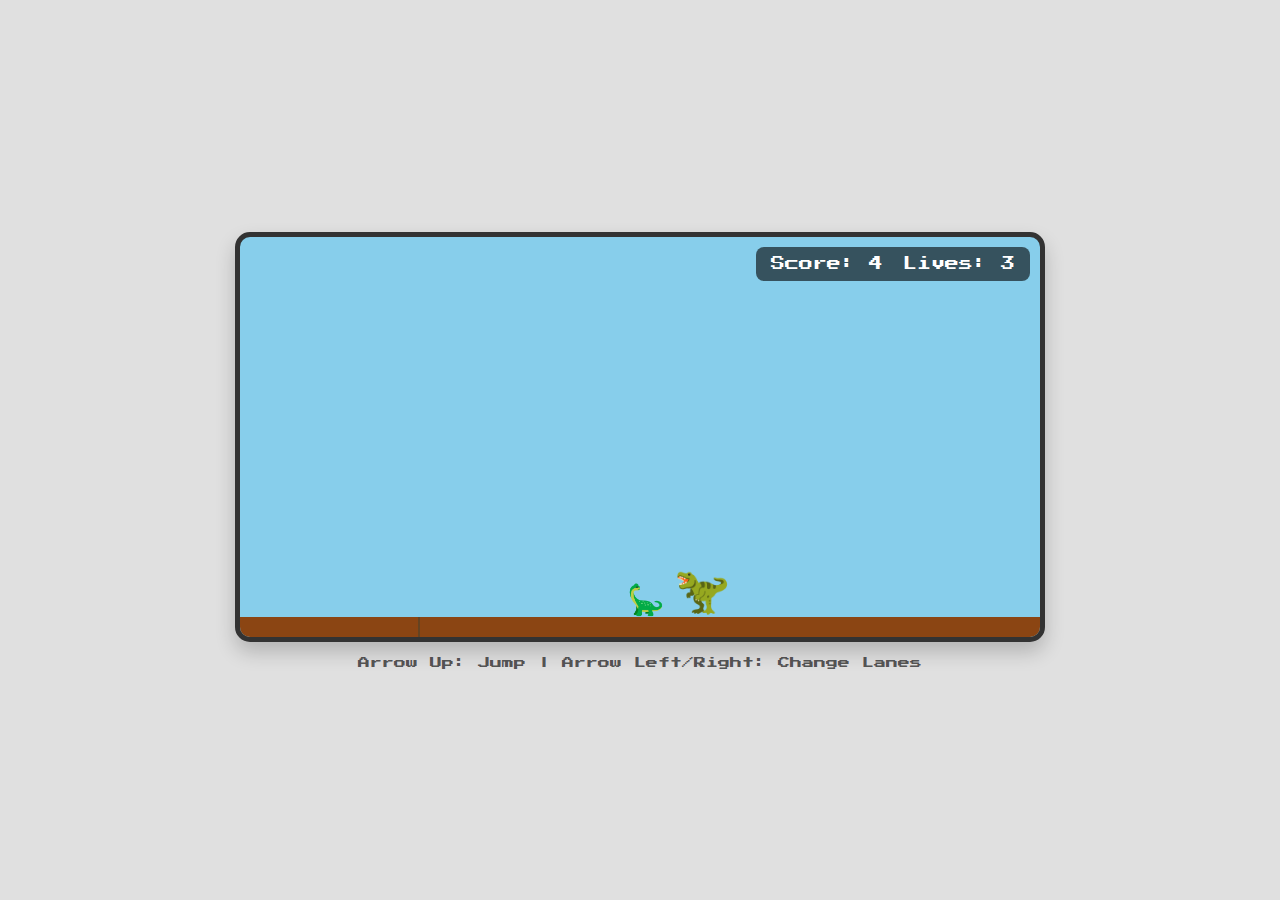
<file: game.html>
<!DOCTYPE html>
<html lang="en">
<head>
    <meta charset="UTF-8">
    <meta name="viewport" content="width=device-width, initial-scale=1.0">
    <title>T-Rex Lane Runner</title>
    <link href="https://fonts.googleapis.com/css2?family=Press+Start+2P&display=swap" rel="stylesheet">
    <style>
        body {
            display: flex;
            flex-direction: column;
            justify-content: center;
            align-items: center;
            min-height: 100vh;
            background-color: #e0e0e0; /* Slightly different background */
            margin: 0;
            font-family: 'Press Start 2P', cursive;
            overflow: hidden;
        }

        #game-container {
            position: relative;
            width: 90vw;
            height: 60vh;
            max-width: 800px;
            max-height: 400px;
            background-color: #87CEEB;
            border: 5px solid #333;
            overflow: hidden;
            border-radius: 15px;
            box-shadow: 0 10px 20px rgba(0,0,0,0.2);
        }

        #ground {
            position: absolute;
            bottom: 0;
            left: 0;
            width: 100%;
            height: 20px;
            background-color: #8B4513; /* Brown ground color */
            z-index: 1;
            /* --- VISUAL LANE LINES ADDED --- */
            /* Use two gradients to draw two vertical lines dividing the space into thirds */
            background-image: linear-gradient(to right, #654321 2px, transparent 2px), /* Line at 1/3 */
                              linear-gradient(to right, #654321 2px, transparent 2px); /* Line at 2/3 */
            /* Size backgrounds so the lines appear at the correct positions */
            background-size: 33.333% 100%, 66.666% 100%;
            /* Position the start of each gradient/line */
            background-position: 33.333% 0, 66.666% 0;
            /* Ensure lines don't repeat */
            background-repeat: no-repeat;
            /* --- END LANE LINES --- */
        }

        .dino, .trex, .obstacle {
            position: absolute;
            font-size: 30px;
            user-select: none;
            z-index: 10;
        }

        .dino {
            bottom: 20px;
            transition: bottom 0.1s ease-out, left 0.15s linear;
        }

        .trex {
            bottom: 20px;
            font-size: 45px;
            z-index: 5;
             transition: left 0.15s linear;
        }

        .obstacle {
            bottom: 20px;
            left: -40px;
            font-size: 35px;
            z-index: 8;
        }

        #ui-container {
            position: absolute;
            top: 10px;
            right: 10px;
            left: auto;
            background-color: rgba(0, 0, 0, 0.6);
            color: white;
            padding: 10px 15px;
            border-radius: 8px;
            font-size: 14px;
            z-index: 20;
            display: flex;
            gap: 20px;
        }

        #message-box {
            position: absolute;
            top: 50%;
            left: 50%;
            transform: translate(-50%, -50%);
            background-color: rgba(255, 0, 0, 0.85);
            color: white;
            padding: 30px 40px;
            border-radius: 10px;
            font-size: 24px;
            text-align: center;
            display: none;
            z-index: 30;
            border: 3px solid #fff;
            box-shadow: 0 5px 15px rgba(0,0,0,0.3);
        }

        #message-box button {
            margin-top: 20px;
            padding: 12px 25px;
            font-family: 'Press Start 2P', cursive;
            font-size: 18px;
            cursor: pointer;
            background-color: #4CAF50;
            color: white;
            border: none;
            border-radius: 8px;
            box-shadow: 0 4px 6px rgba(0,0,0,0.2);
            transition: background-color 0.2s, transform 0.1s;
        }
         #message-box button:hover {
             background-color: #45a049;
             transform: translateY(-2px);
         }
         #message-box button:active {
             transform: translateY(1px);
         }

         #controls-info {
             margin-top: 15px;
             font-size: 12px;
             color: #555;
             text-align: center;
         }

    </style>
</head>
<body>
    <div id="game-container">
        <div id="ground"></div>
        <div id="player" class="dino">🦕</div>
        <div id="trex" class="trex">🦖</div>
        <div id="ui-container">
            <div>Score: <span id="score">0</span></div>
            <div>Lives: <span id="lives">3</span></div>
        </div>
        <div id="message-box">
            <p id="message-text">Game Over!</p>
            <p>Final Score: <span id="final-score">0</span></p>
            <button id="restart-button">Restart</button>
        </div>
    </div>
    <div id="controls-info">Arrow Up: Jump | Arrow Left/Right: Change Lanes</div>

    <script>
        // --- Game Elements ---
        const gameContainer = document.getElementById('game-container');
        const player = document.getElementById('player');
        const trex = document.getElementById('trex');
        const ground = document.getElementById('ground');
        const livesDisplay = document.getElementById('lives');
        const scoreDisplay = document.getElementById('score');
        const messageBox = document.getElementById('message-box');
        const messageText = document.getElementById('message-text');
        const finalScoreDisplay = document.getElementById('final-score');
        const restartButton = document.getElementById('restart-button');

        // --- Game State Variables ---
        let lives = 3;
        let score = 0;
        let obstacles = [];
        let gameLoopInterval;
        let obstacleInterval;
        let scoreInterval;
        let gameOver = false;

        // --- Game Parameters ---
        let obstacleSpeed = 5;
        let obstacleSpawnRate = 1800;
        const baseObstacleSpeed = 5;
        const baseObstacleSpawnRate = 1800;
        const speedIncreaseFactor = 0.1;
        const spawnRateDecreaseFactor = 40;
        const minSpawnRate = 700;

        // --- Player Physics & Lane Logic ---
        let isJumping = false;
        let jumpVelocity = 0;
        const gravity = 0.8;
        const jumpPower = 15;
        const groundLevel = 20;
        let playerLane = 1; // 0 = left, 1 = middle, 2 = right
        const numLanes = 3;
        let lanePositions = [];

        // --- Utility Functions ---

        function getRect(element) {
            return element ? element.getBoundingClientRect() : null;
        }

        function checkCollision(el1, el2) {
            const rect1 = getRect(el1);
            const rect2 = getRect(el2);
            const gameRect = getRect(gameContainer);
            if (!rect1 || !rect2 || !gameRect) return false;
            const buffer = 5; // Collision buffer
            const r1Top = rect1.top - gameRect.top + buffer;
            const r1Bottom = rect1.bottom - gameRect.top - buffer;
            const r1Left = rect1.left - gameRect.left + buffer;
            const r1Right = rect1.right - gameRect.left - buffer;
            const r2Top = rect2.top - gameRect.top + buffer;
            const r2Bottom = rect2.bottom - gameRect.top - buffer;
            const r2Left = rect2.left - gameRect.left + buffer;
            const r2Right = rect2.right - gameRect.left - buffer;
            return !(r1Right < r2Left || r1Left > r2Right || r1Bottom < r2Top || r1Top > r2Bottom);
        }

        function calculateLanePositions() {
            const containerWidth = gameContainer.offsetWidth;
            if (containerWidth === 0) return; // Avoid calculation if container not sized
            const playerWidth = player.offsetWidth || 30;
            const laneWidth = containerWidth / numLanes;
            lanePositions = [];
            for (let i = 0; i < numLanes; i++) {
                const laneCenter = (i + 0.5) * laneWidth;
                lanePositions.push(laneCenter - playerWidth / 2);
            }
             if (!gameOver) { // Only update T-Rex if game is running
                 updateTrexPosition();
             }
        }

        function updateTrexPosition() {
             if (lanePositions.length === 0) return; // Ensure lanes are calculated
            const trexWidth = trex.offsetWidth || 45;
            const targetPlayerLeft = lanePositions[playerLane];
            // Ensure targetPlayerLeft is a valid number before setting style
            if (typeof targetPlayerLeft === 'number' && !isNaN(targetPlayerLeft)) {
                trex.style.left = `${targetPlayerLeft + player.offsetWidth + 10}px`;
            } else {
                console.warn("Could not update T-Rex position, invalid lane position:", targetPlayerLeft);
            }
        }


        // --- Game Logic Functions ---

        function initGame() {
            console.log("Initializing Lane Runner Game...");
            gameOver = false;
            lives = 3;
            score = 0;
            obstacleSpeed = baseObstacleSpeed;
            obstacleSpawnRate = baseObstacleSpawnRate;
            livesDisplay.textContent = lives;
            scoreDisplay.textContent = score;
            messageBox.style.display = 'none';

            calculateLanePositions(); // Calculate initial lane positions

            // Ensure lanePositions were calculated before setting player position
            if (lanePositions.length > 0) {
                playerLane = 1;
                player.style.left = `${lanePositions[playerLane]}px`;
                updateTrexPosition(); // Position T-Rex relative to player
            } else {
                 console.error("Lane positions not calculated correctly on init.");
                 // Fallback position if calculation failed
                 player.style.left = '50%';
                 trex.style.left = '60%';
            }

            player.style.bottom = `${groundLevel}px`;
            isJumping = false;
            jumpVelocity = 0;
            trex.style.bottom = `${groundLevel}px`;
            trex.style.zIndex = 5;


            obstacles.forEach(obstacle => obstacle.remove());
            obstacles = [];

            clearInterval(gameLoopInterval);
            clearInterval(obstacleInterval);
            clearInterval(scoreInterval);

            gameLoopInterval = setInterval(gameLoop, 20);
            obstacleInterval = setInterval(createObstacle, obstacleSpawnRate);
            scoreInterval = setInterval(updateScore, 100);

            console.log("Game Initialized. Lanes:", lanePositions, "Player Lane:", playerLane);
        }

        function handleInput(e) {
            if (gameOver || lanePositions.length === 0) return; // Ignore input if game over or lanes not ready

            if (e.key === 'ArrowLeft') {
                if (playerLane > 0) {
                    playerLane--;
                    player.style.left = `${lanePositions[playerLane]}px`;
                    updateTrexPosition();
                    // console.log("Moved to Lane:", playerLane);
                }
            } else if (e.key === 'ArrowRight') {
                if (playerLane < numLanes - 1) {
                    playerLane++;
                    player.style.left = `${lanePositions[playerLane]}px`;
                    updateTrexPosition();
                    // console.log("Moved to Lane:", playerLane);
                }
            }
            else if ((e.key === 'ArrowUp' || e.code === 'Space') && !isJumping) {
                isJumping = true;
                jumpVelocity = jumpPower;
                player.style.transition = 'left 0.15s linear';
            }
        }


        function updatePlayerPosition() {
            if (isJumping) {
                 let currentBottom = parseFloat(player.style.bottom);
                 currentBottom += jumpVelocity;
                 jumpVelocity -= gravity;
                 if (currentBottom <= groundLevel) {
                     currentBottom = groundLevel;
                     isJumping = false;
                     jumpVelocity = 0;
                     player.style.transition = 'bottom 0.1s ease-out, left 0.15s linear';
                 }
                 player.style.bottom = `${currentBottom}px`;
            }
        }

        function createObstacle() {
            if (gameOver || lanePositions.length === 0) return;

            const obstacle = document.createElement('div');
            obstacle.classList.add('obstacle');
            obstacle.textContent = Math.random() > 0.5 ? '🌵' : '🗿';

            const assignedLane = Math.floor(Math.random() * numLanes);
            obstacle.dataset.lane = assignedLane;

            const obstacleWidth = getRect(obstacle)?.width || 35;
            obstacle.style.left = `-${obstacleWidth}px`;
            obstacle.style.bottom = `${groundLevel}px`;

            gameContainer.appendChild(obstacle);
            obstacles.push(obstacle);

            clearInterval(obstacleInterval);
            obstacleSpawnRate = Math.max(minSpawnRate, baseObstacleSpawnRate - Math.floor(score / 100) * spawnRateDecreaseFactor);
            obstacleInterval = setInterval(createObstacle, obstacleSpawnRate);
        }


        function moveObstacles() {
            obstacles.forEach((obstacle, index) => {
                let currentLeft = parseFloat(obstacle.style.left);
                currentLeft += obstacleSpeed;
                obstacle.style.left = `${currentLeft}px`;

                if (currentLeft > gameContainer.offsetWidth) {
                    obstacle.remove();
                    obstacles.splice(index, 1);
                }
            });
        }

        function checkObstacleCollisions() {
            if (gameOver) return;
            obstacles.forEach((obstacle, index) => {
                if (checkCollision(player, obstacle)) {
                    const obstacleLane = parseInt(obstacle.dataset.lane);
                    if (obstacleLane === playerLane) {
                        console.log(`Collision detected in Lane ${playerLane}!`);
                        obstacle.remove();
                        obstacles.splice(index, 1);
                        lives--;
                        livesDisplay.textContent = lives;
                        player.style.filter = 'brightness(3) sepia(1) hue-rotate(-50deg)';
                        setTimeout(() => { player.style.filter = 'none'; }, 150);
                        if (lives <= 0) {
                            triggerGameOver("You ran out of lives!");
                        }
                        return;
                    }
                }
            });
        }


        function updateScore() {
            if (gameOver) return;
            score++;
            scoreDisplay.textContent = score;
            obstacleSpeed = baseObstacleSpeed + Math.floor(score / 100) * speedIncreaseFactor;
        }


        function triggerGameOver(reason) {
            if (gameOver) return;
            console.log("Game Over:", reason);
            gameOver = true;
            clearInterval(gameLoopInterval);
            clearInterval(obstacleInterval);
            clearInterval(scoreInterval);

            messageText.textContent = reason;
            finalScoreDisplay.textContent = score;
            messageBox.style.display = 'block';

             // T-Rex catch animation
             if (lanePositions.length > 0 && typeof lanePositions[playerLane] === 'number') {
                const playerLeft = lanePositions[playerLane]; // Use calculated lane position
                const trexWidth = trex.offsetWidth || 45;
                trex.style.left = `${playerLeft - trexWidth + 10}px`;
                trex.style.zIndex = 11;
             } else {
                 console.warn("Could not position T-Rex for game over, invalid lane position.");
             }
        }


        function gameLoop() {
            if (gameOver) return;
            updatePlayerPosition();
            moveObstacles();
            checkObstacleCollisions();
        }

        // --- Event Listeners ---
        document.addEventListener('keydown', handleInput);
        restartButton.addEventListener('click', initGame);

        // --- Initial Game Setup ---
        window.onload = function() {
             console.log("Window loaded, starting lane runner game init.");
             // Delay init slightly longer to ensure layout is fully calculated
             setTimeout(initGame, 150);
        }
        // Recalculate lanes on resize
        window.onresize = function() {
            // Debounce resize event slightly
            clearTimeout(window.resizeTimeout);
            window.resizeTimeout = setTimeout(() => {
                if (!gameOver) {
                    console.log("Window resized, recalculating lanes.");
                    calculateLanePositions();
                    // Update player's current position based on potentially new lane positions
                    if (lanePositions.length > 0 && typeof lanePositions[playerLane] === 'number') {
                         player.style.left = `${lanePositions[playerLane]}px`;
                         updateTrexPosition();
                    }
                }
            }, 250); // Recalculate 250ms after resize stops
        }

    </script>
</body>
</html>
</file>
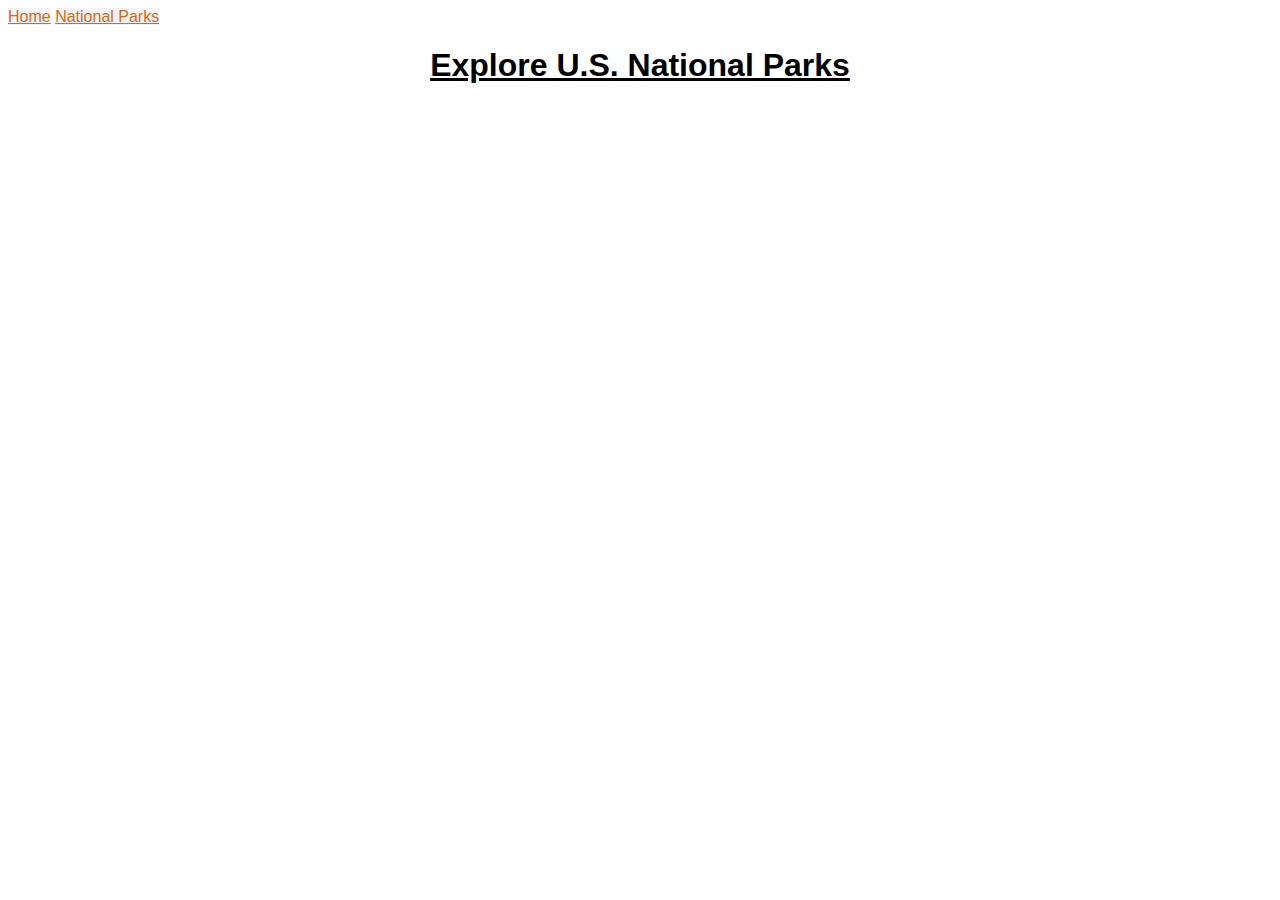
<file: Resume.html>
<!DOCTYPE html>
<html lang="en">
<head>
    <meta charset="UTF-8">
    <meta name="viewport" content="width=device-width, initial-scale=1.0">
    <title>Document</title>
    <link rel="stylesheet" href="syles.css">
    <link rel="stylesheet" href="divstyles.css">
    <meta charset="UTF-8">
    <title>National Parks Map</title>
    <style>
     h1{
        text-decoration-line: underline;
     }
        .viz-container {
            display: flex;
            justify-content: center;
            align-items: center;
            margin-top: 20px;
        }

        iframe {
            width: 70%;
            height: 700px;
            border: none;
        }
    </style>
</head>
<body>

    <a href="index.html">Home</a> 
   <!-- <div class="common nav"><a href="index.html">Home</a></div> &nbsp; | &nbsp; -->
    <a href="https://www.nps.gov/articles/000/national-parks-in-southern-utah.htm" target="_blank">National Parks</a>
   <!-- <div class="common header"><h1>Where the Huzz at?</h1></div> -->
    <!--<div class="common content">Content</div> -->
    <h1 style="text-align: center;">Explore U.S. National Parks</h1>

    <div class="viz-container">
        <iframe src="https://public.tableau.com/shared/WQ82WJ78H?:embed=y&:display_count=yes&:showVizHome=no"></iframe>
    </div>
    
</body>
</html>
</file>
<file: syles.css>
body{
    font-family: 'Lucida Sans', 'Lucida Sans Regular', 'Lucida Grande', 'Lucida Sans Unicode', Geneva, Verdana, sans-serif;
    background-color: rgb(red, green, blue);
    color: azure;
    background-repeat: repeat;
    background-size: cover;
    background-image: url(https://media.istockphoto.com/id/1370922807/vector/stylized-topographic-elevation-map.jpg?s=612x612&w=0&k=20&c=0_i1FRYsUb4SQfignyZUxMb5MPEAmS-AA3BfvDmnOeI=)
    

}
a{
    color: chocolate;
    background-color: rgb(246, 244, 243);
}
a:visited{
    color: dodgerblue;
}
h1{
    text-align: center;
    color: black;
    text-decoration-line: underline;
    
}
h2, h3, h4, h6{
    color: black;
    text-align: center;
}
li{
    color: black;
}
p{
    color: black;
}


img{
    border: 5px solid blue;
    padding: 5px;
    height: 250px;
}
li:hover{
    text-decoration: underline;
    background-color: darkgreen(242,121,141);
}
li{
    width: fit-content;
}
</file>
<file: divstyles.css>
.common{
    /* border: 2px solid white; */
    position: absolute;
}
.nav{
    position: relative;
    float: right;
    font-size: 75%;
}
.footer{
    position: fixed;
    bottom: 0px;
    left: 0px;
    right: 0px;
    font-size: 100%;
    font-style: italic;
    text-align: center;
    background-color: rgba(26, 11, 228, 0.9);
    color: rgb(252, 250, 250);


}
.header{
    top: 0px;
    left: 0px;
    right: 0px;
    text-align: center;
    z-index: -1;
}
.content{
    top: 120px;
    left: 10%;
    right: 10%;
background-color: rgba(93, 141, 225, 0.9);
}
</file>
